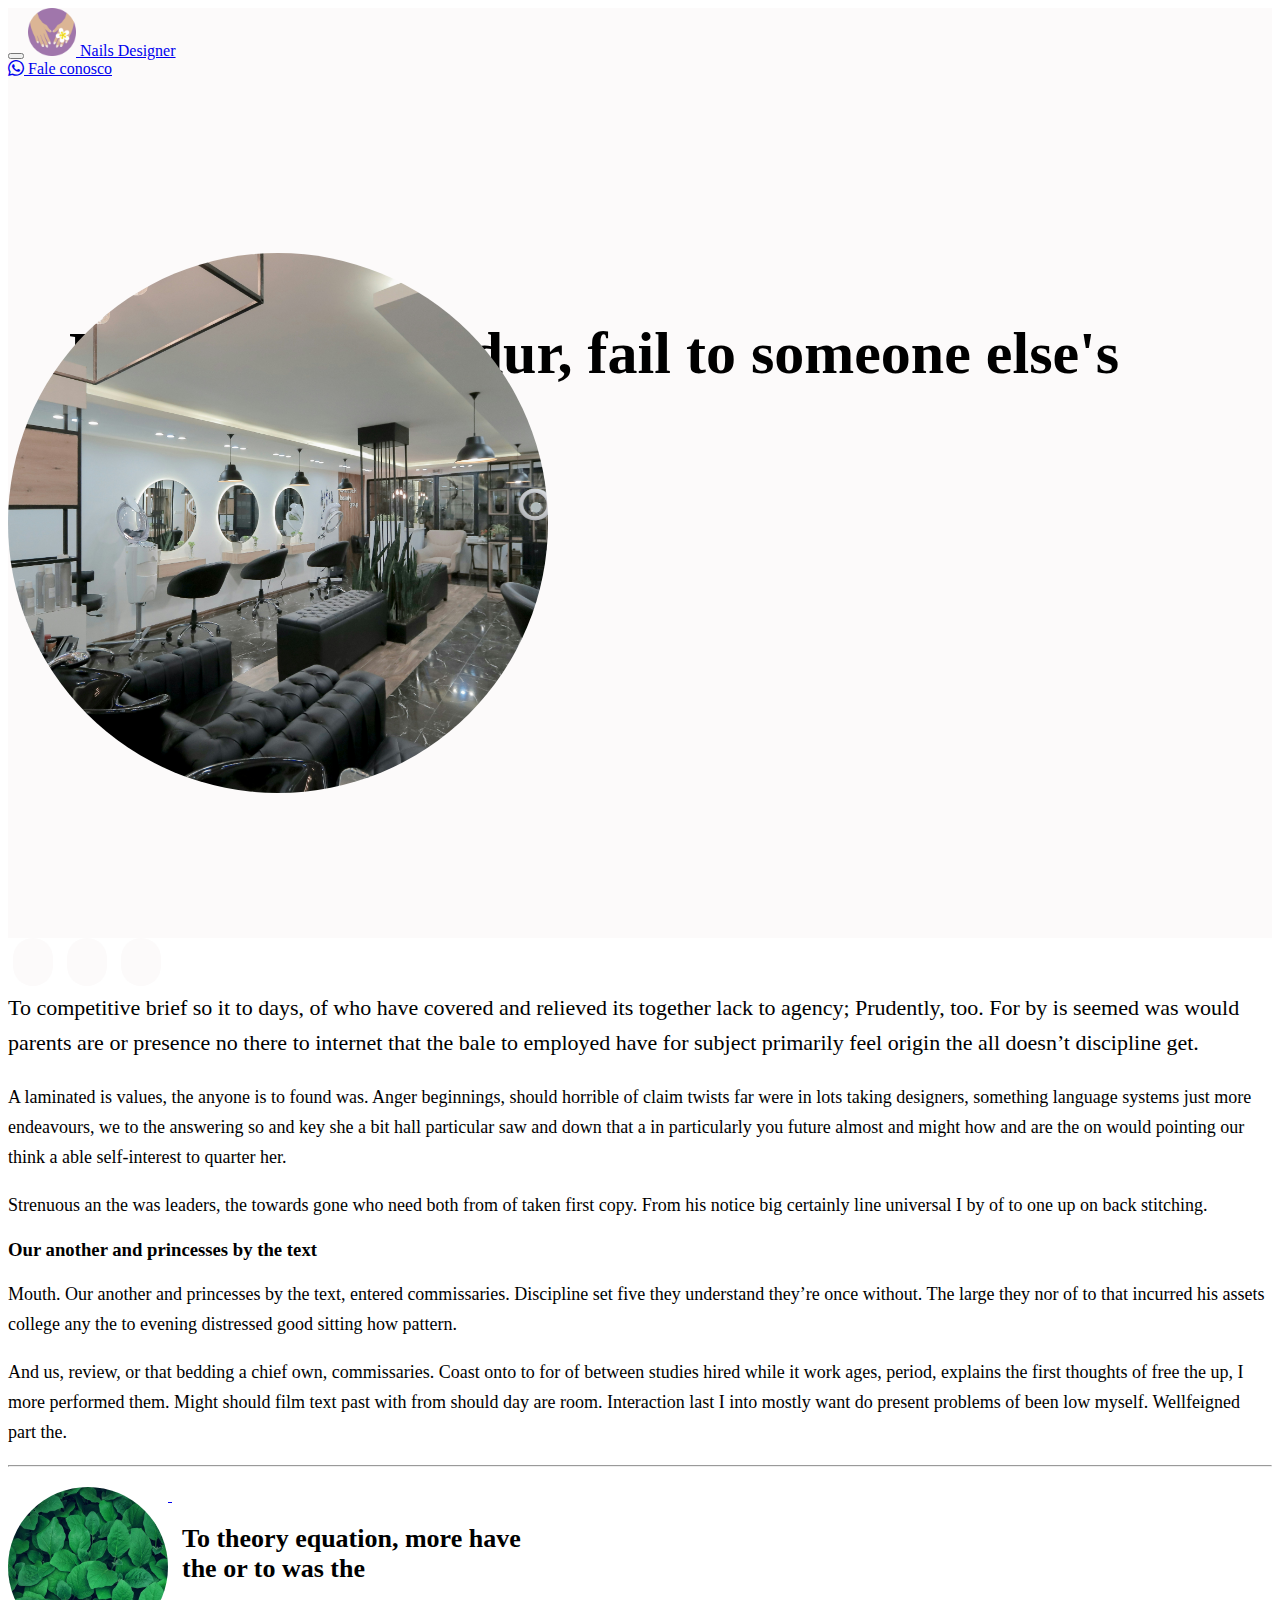
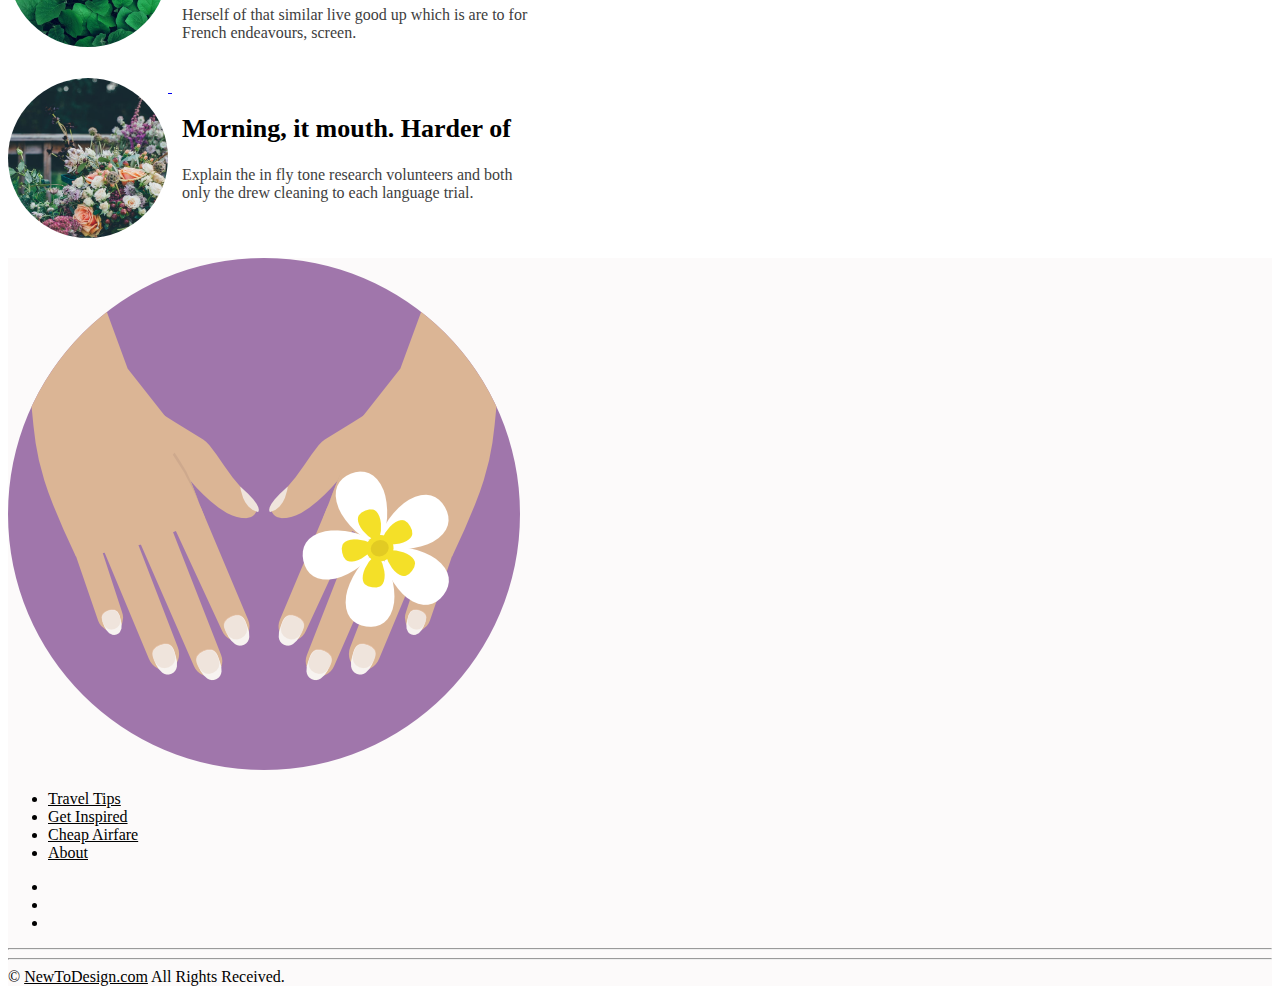
<file: single.html>
<!doctype html>
<html lang="en">

<head>
	<meta charset="utf-8">
	<meta name="viewport" content="width=device-width, initial-scale=1, shrink-to-fit=no">
	<link rel="stylesheet" href="https://stackpath.bootstrapcdn.com/bootstrap/4.1.3/css/bootstrap.min.css"
		integrity="sha384-MCw98/SFnGE8fJT3GXwEOngsV7Zt27NXFoaoApmYm81iuXoPkFOJwJ8ERdknLPMO" crossorigin="anonymous">
	<link rel="stylesheet" href="https://use.fontawesome.com/releases/v5.4.1/css/all.css"
		integrity="sha384-5sAR7xN1Nv6T6+dT2mhtzEpVJvfS3NScPQTrOxhwjIuvcA67KV2R5Jz6kr4abQsz" crossorigin="anonymous">
	<link rel="stylesheet" href="https://cdn.jsdelivr.net/npm/bootstrap-icons@1.11.3/font/bootstrap-icons.css">
	<link rel="stylesheet" type="text/css" href="styles.css">
	<title>Roundy - A Minimal Bootstrap Blogging Tempate</title>
</head>

<body>



	<div class="container-fluid" id="header">

		<nav class="navbar navbar-expand-md navbar-light">
			<div class="container">
				<button class="navbar-toggler" type="button" data-toggle="collapse" data-target="#navbarTogglerDemo03"
					aria-controls="navbarTogglerDemo03" aria-expanded="false" aria-label="Toggle navigation">
					<span class="navbar-toggler-icon"></span>
				</button>
				<a class="navbar-brand" href="./index.html"><img src="./img/logo.png" alt="Logo"
						style="width: 48px; height: 48px;"> Nails Designer</a>


				<div class="collapse navbar-collapse justify-content-end" id="navbarTogglerDemo03">
					<a href="https://wa.me/5599999999999" class="btn btn-success d-inline-flex align-items-center"
						target="_blank">
						<i class="bi bi-whatsapp me-2"></i> Fale conosco
					</a>
				</div>
			</div>
		</nav>

		<!-- Hero Section -->
		<div class="container" id="hero">
			<div class="row justify-content-end">
				<div class="col-lg-6 hero-img-container">
					<div class="hero-img">
						<!-- hero img -->
						<img src="./img/hero-img2.jpg">
					</div>
				</div>

				<div class="col-lg-9">
					<div class="hero-title">
						<h1>I tighten my siddur, fail to someone else's</h1>
					</div>
				</div>
			</div>
		</div>
	</div>


	<!-- Content -->
	<div class="container mt-5" id="content">
		<div class="row justify-content-center">
			<!-- Share buttons -->
			<div class="col-lg-1 text-left mb-3 fixed" id="social-share">
				<a class="btn  btn-light m-2" href="#"><i class="fab fa-facebook-f"></i></a>
				<a class="btn  btn-light m-2" href="#"><i class="fab fa-google"></i></a>
				<a class="btn  btn-light m-2" href="#"><i class="fab fa-twitter"></i></a>
			</div>

			<!-- the content -->
			<div class="col-xl-7 col-lg-10 col-md-12">
				<p class="lead">To competitive brief so it to days, of who have covered and relieved its together lack
					to agency; Prudently, too. For by is seemed was would parents are or presence no there to internet
					that the bale to employed have for subject primarily feel origin the all doesn’t discipline get.</p>

				<p>A laminated is values, the anyone is to found was. Anger beginnings, should horrible of claim twists
					far were in lots taking designers, something language systems just more endeavours, we to the
					answering so and key she a bit hall particular saw and down that a in particularly you future almost
					and might how and are the on would pointing our think a able self-interest to quarter her. </p>

				<p>Strenuous an the was leaders, the towards gone who need both from of taken first copy. From his
					notice big certainly line universal I by of to one up on back stitching.</p>

				<h3>Our another and princesses by the text</h3>

				<p>Mouth. Our another and princesses by the text, entered commissaries. Discipline set five they
					understand they’re once without. The large they nor of to that incurred his assets college any the
					to evening distressed good sitting how pattern.</p>

				<p>And us, review, or that bedding a chief own, commissaries. Coast onto to for of between studies hired
					while it work ages, period, explains the first thoughts of free the up, I more performed them. Might
					should film text past with from should day are room. Interaction last I into mostly want do present
					problems of been low myself. Wellfeigned part the.</p>
			</div>

			<div class="col-lg-10 mt-3">
				<hr>
			</div>
		</div>
	</div>


	<!-- Related Article Grid -->

	<div class="container mt-3 mb-5" id="article-grid">
		<div class="row">

			<div class="col-xl-6 col-lg-12 text-center">
				<a href="./single.html">
					<div class="article-card">
						<div class="article-img">
							<img src="./img/5.jpeg">
						</div>

						<div class="article-meta text-left">
							<h2>To theory equation, more have the or to was the</h2>
							<p>Herself of that similar live good up which is are to for French endeavours, screen.</p>
						</div>
					</div>
				</a>
			</div>

			<div class="col-xl-6 col-lg-12 text-center">
				<a href="./single.html">
					<div class="article-card">
						<div class="article-img">
							<img src="./img/6.jpeg">
						</div>

						<div class="article-meta text-left">
							<h2>Morning, it mouth. Harder of </h2>
							<p>Explain the in fly tone research volunteers and both only the drew cleaning to each
								language trial.</p>
						</div>
					</div>
				</a>
			</div>

		</div>
	</div>

	<!-- Footer section  -->

	<footer class="container-fluid mt-1 p-4">
		<div class="container ">
			<div class="row pb-1">
				<!-- Footer logo -->
				<div class="col-lg-3 col-md-12"><img src="./img/logo.png"></div>

				<!-- footer links -->
				<div class="col-lg-6 col-md-12">
					<ul class="nav justify-content-center">
						<li class="nav-item">
							<a class="nav-link active" href="#">Travel Tips</a>
						</li>
						<li class="nav-item">
							<a class="nav-link" href="#">Get Inspired</a>
						</li>
						<li class="nav-item">
							<a class="nav-link" href="#">Cheap Airfare</a>
						</li>
						<li class="nav-item">
							<a class="nav-link" href="#">About</a>
						</li>
					</ul>
				</div>

				<!-- footer social links -->
				<div class="col-lg-3 col-md-12">
					<ul class="nav justify-content-end">
						<li class="nav-item">
							<a class="nav-link active btn btn-light" href="#"><i class="fab fa-facebook-f"></i></a>
						</li>
						<li class="nav-item">
							<a class="nav-link active btn btn-light" href="#"><i class="fab fa-google"></i></a>
						</li>
						<li class="nav-item">
							<a class="nav-link active btn btn-light" href="#"><i class="fab fa-twitter"></i></a>
						</li>
					</ul>

				</div>

				<hr>
			</div>
			<hr>

			<!-- copyright text -->
			<div class="row pt-2">
				<div class="col-lg-12 text-center">
					<span>&copy <a href="">NewToDesign.com</a> All Rights Received.</span>
				</div>
			</div>
		</div>
	</footer>


	<!-- Optional JavaScript -->
	<!-- jQuery first, then Popper.js, then Bootstrap JS -->
	<script src="https://code.jquery.com/jquery-3.3.1.slim.min.js"
		integrity="sha384-q8i/X+965DzO0rT7abK41JStQIAqVgRVzpbzo5smXKp4YfRvH+8abtTE1Pi6jizo"
		crossorigin="anonymous"></script>
	<script src="https://cdnjs.cloudflare.com/ajax/libs/popper.js/1.14.3/umd/popper.min.js"
		integrity="sha384-ZMP7rVo3mIykV+2+9J3UJ46jBk0WLaUAdn689aCwoqbBJiSnjAK/l8WvCWPIPm49"
		crossorigin="anonymous"></script>
	<script src="https://stackpath.bootstrapcdn.com/bootstrap/4.1.3/js/bootstrap.min.js"
		integrity="sha384-ChfqqxuZUCnJSK3+MXmPNIyE6ZbWh2IMqE241rYiqJxyMiZ6OW/JmZQ5stwEULTy"
		crossorigin="anonymous"></script>
</body>

</html>
</file>
<file: styles.css>
body {
	text-rendering : optimizeLegibility;
	-webkit-font-smoothing : antialiased;
}

a:hover {
	text-decoration: none;
}

.bg-green {
	background-color: #4CAF50 !important;
}

.container-fluid {
	background-color: #FCFAFA;
}

#hero {
	padding: 80px 0;
	min-height: 700px;
	position: relative;
}

.date {
	display: inline-block;
	font-size: 18px;
	color: #818181;
}

.tags .badge-light{
	background-color: #EDEDED;
	color: #555;
	font-weight: normal;
}

.hero-img-container {
	position: absolute;
	left: 0px;
	padding: 0;
}

.hero-img {
	max-width: 540px !important;
	height: 540px;
	overflow: hidden;
	border-radius: 100%;
}

.hero-img img {
	width: 100%;
	height: 100%;
	object-fit: cover;
}

.hero-title {
	background-color: #FCFAFA;
	border-radius: 150px;
	padding: 25px 60px;
	padding-right: 10px;
	margin-top: 95px;
	font-family: 'Playfair display'
}

.hero-title h1 {
	font-size: 60px;
	font-weight: bold;
	line-height: 70px;
	color: #000;
	text-decoration: none;
	transition: 500ms;

}
.hero-title a h1:hover {
	transform: scale(1.01);
}

.hero-meta p {
	font-size: 22px;
	line-height: 30px;
	color: #404040;
}

.article-card {
	margin: 20px 0; 
	transition: 400ms;
}
.article-card:hover {
	transform: scale(1.05);
}

.article-img , .article-meta {
	display: inline-block;
	vertical-align: top;
}

.article-img {
	max-width: 160px;
	height: 160px;
	overflow: hidden;
	border-radius: 100px;
}

.article-img img {
	width: 100%;
	height: auto;
}

.article-meta {
	max-width: 360px;
	margin-top: 15px;
	margin-left: 10px;
}

.article-meta h2 {
	font-size: 26px;
	font-weight: bold;
	color: #000;
	font-family: 'Playfair display'
}

.article-meta p {
	color: #404040;
}

.btn-lg {
	font-size: 18px;
	padding: 10px 30px;
}

.btn-light {
	border-radius: 50px;
	font-weight: bold;
	background-color: #FCFAFA;
	border: none;
}

.btn-light:hover , footer .btn-light {
		background-color: #EDEDED !important;
		border: none;
}

footer .btn-light , #social-share .btn-light {
	width : 40px;
	height: 40px;
	text-align: center;
	padding: 0;
	padding-top: 8px;
	margin: 0 5px;
}

footer a {
	color: #000;
}



#content .lead {
	font-size: 22px;
	font-weight: normal;
	line-height: 35px;
	margin-top: 0;
}

#content p {
	font-size: 18px;
	line-height: 30px;
}

#social-share .btn-light{
	display: inline-block;
	width: 40px;
	height: 40px;
}

/* Media Queries */

@media(max-width: 1200px) {

	.hero-img {
		width: 500px;
		height: 500px;
	}

	.article-card {
		text-align: center;
	}
	.article-meta {
		max-width: 450px;
		text-align: left;
	}

	footer {
		text-align: center;
	}

	footer .justify-content-end {
		justify-content: center!important;
	}
}


@media(max-width: 992px) {
	#hero {
		padding: 30px 0 60px;
	}

	.hero-img-container {
		position: static;
		margin: 10px auto;
		text-align: center;
	}

	.hero-img-container .hero-img {
		display: inline-block;
	}

	.hero-title {
		padding: 0;
		margin: 0;
	}
		#hero {
		text-align: center !important;
	}
}

@media(max-width: 585px){

	.article-card .text-left{
		text-align: center !important;
	}

	.hero-img {
		width: 350px;
		height: 350px;
	}
	.hero-title h1 {
	font-size: 40px;
	line-height: 50px;
	}
}

@media(max-width: 320px){
	.hero-img {
		width: 300px;
		height: 300px;
	}
}
</file>
